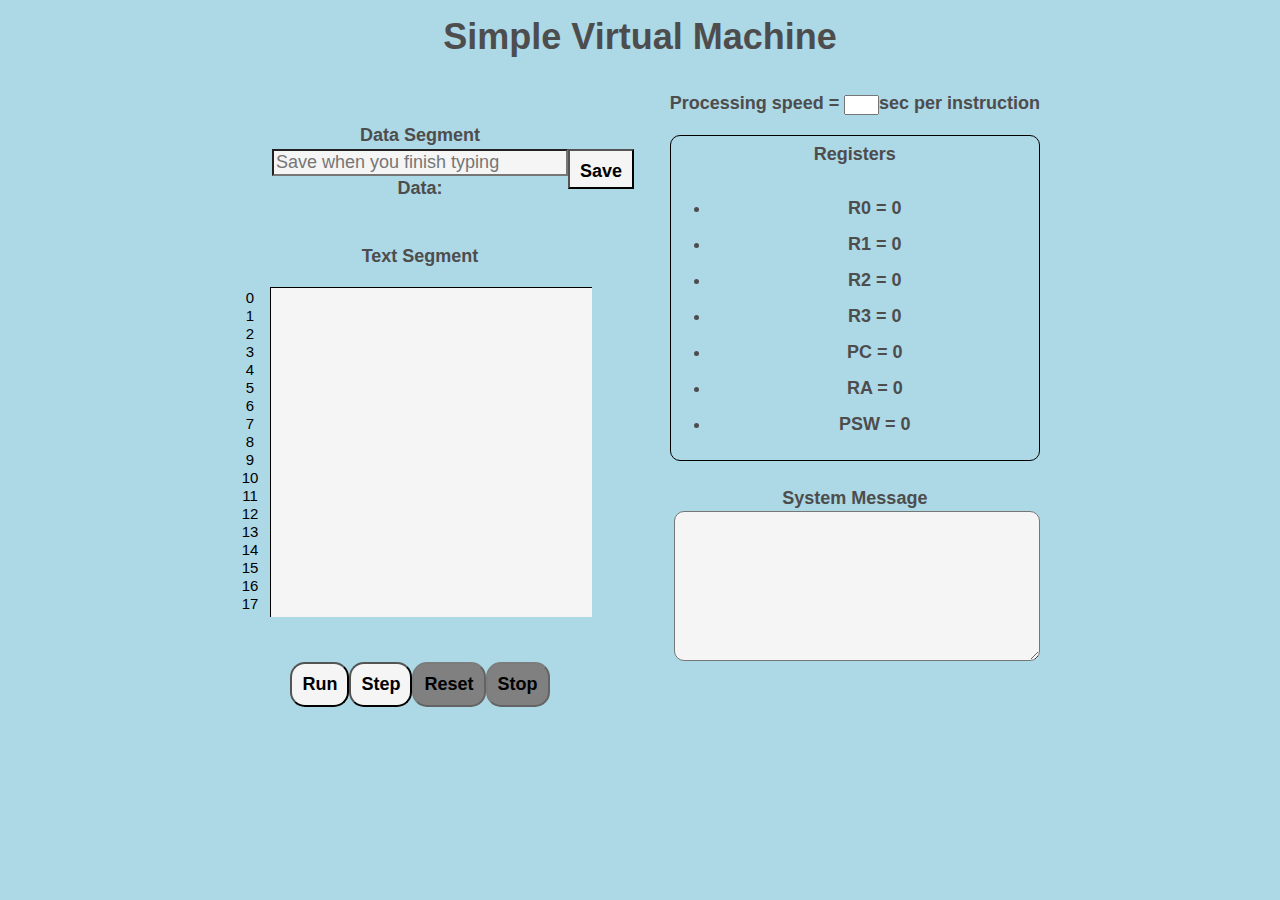
<file: index.html>
<!DOCTYPE HTML>
<html>

<head>
  <meta charset="UTF-8">
  <title>SVM_Demo</title>
  <script type="text/javascript" src="svm.js"></script>
  <link rel="stylesheet" href="style.css">
</head>

<body>
	<script type="text/javascript">Elm.Main.fullscreen()</script>

</body>
</html>
</file>
<file: style.css>
html,
body {
    margin: 0;
    padding: 0;
}


button {
    margin-left: auto;
    margin-right: auto;
    padding: 10px;
    border: 5;
    background: #f5f5f5;
    font-size: 100%;
    vertical-align: baseline;
    font-family: inherit;
    font-weight: bold;
    color: #000000;
    border-radius:15px;
}

body {
    font: 18px 'Helvetica Neue', Helvetica, Arial, sans-serif;
    line-height: 1.4em;
    background: lightblue;
    color: #4d4d4d;
    max-width: 800px;
    max-height: 1000px;
    margin-left: auto;
    margin-right: auto;
    text-align: center;
    font-weight: bold;
    border-bottom-width: 0;
}

RAM-data {
    font: 14px 'Helvetica Neue', Helvetica, Arial, sans-serif;
    line-height: 1.4em;
    background: #f5f5f5;
    color: #4d4d4d;
    margin: 0 auto;
    -webkit-font-smoothing: antialiased;
    -moz-font-smoothing: antialiased;
    -ms-font-smoothing: antialiased;
    font-smoothing: antialiased;
}

 .RAM {
    width: 16em;
    font-size: 18px;
    background-color: #f5f5f5;
 }
 
 .number {
    height: 15px;
    width: 20px;
    position: relative;
    float: right;
    
 }


.button_list {
    margin:auto;
    padding-top: 20px;
    position:relative;
    height: 100px;
    width: 360px;
}

.instruction {
    border-radius: 10px;
    position: relative;
    width: 20em;
    height: 16em;
    font-size: 18px;
    background-color: lightblue;

}

.message {
    border-radius: 10px;
    position: relative;
    float:right;
    display: inline;
    width: 20em;
    height: 8em;
    font-size: 18px;
    background-color: #f5f5f5;
}

.Page {
    border-width: 5px;
    border-style: solid;
    border-color: black;
    border-bottom-width: 0px;
}

.left {
    display:block;
    padding-top: 50px;
    position: relative;
    float: left;
}

.right {
    padding-top: 0px;
    position: relative;
    float: right;
}
.middle {
    position: relative;
    margin: auto;
}

.registers {
    border-radius: 10px;
    line-height: 2em;
    font-size: 18px;
    border-style: solid;
    border-color: black;
    border-width: 1px;
}

.buttonSave {
    position: absolute;
    height: 40px;
    margin: 0px auto;
    border-radius: 0;
    text-align: center;
    vertical-align: center;

}

.button1 {
    position: relative;
    margin: 0;
}

.button2 {
    position: relative;
    margin: 0;
}

.button3 {
    position: relative;
    margin: 0;
}

.button4 {
    position: relative;
    margin: 0;
}

button:hover {
    background: green;
    opacity:0.5;
}

button:disabled {
    background: grey;
}


.speed {
    height: 1em;
    width: 2em;
}

.input_instruction {
    height: 330px;
    width: 352px;
    float: right;
    background-color: #f5f5f5;
    border: 1px solid;
}

.line {
    height: 1.4em;
    background-color: lightblue;
    padding: 0px;
    font-size: 18px;
}


#codeTextarea{
    width:500px;
    height:510px;
}

.textAreaWithLines{
    font-family:inherit;      
    border:0px solid
      
}
   
.textAreaWithLines textarea,.textAreaWithLines div{
    line-height:120%;
    font-size:15px;
    font-weight: normal;
}
   
.lineObj{
    color:black;
}
</file>
